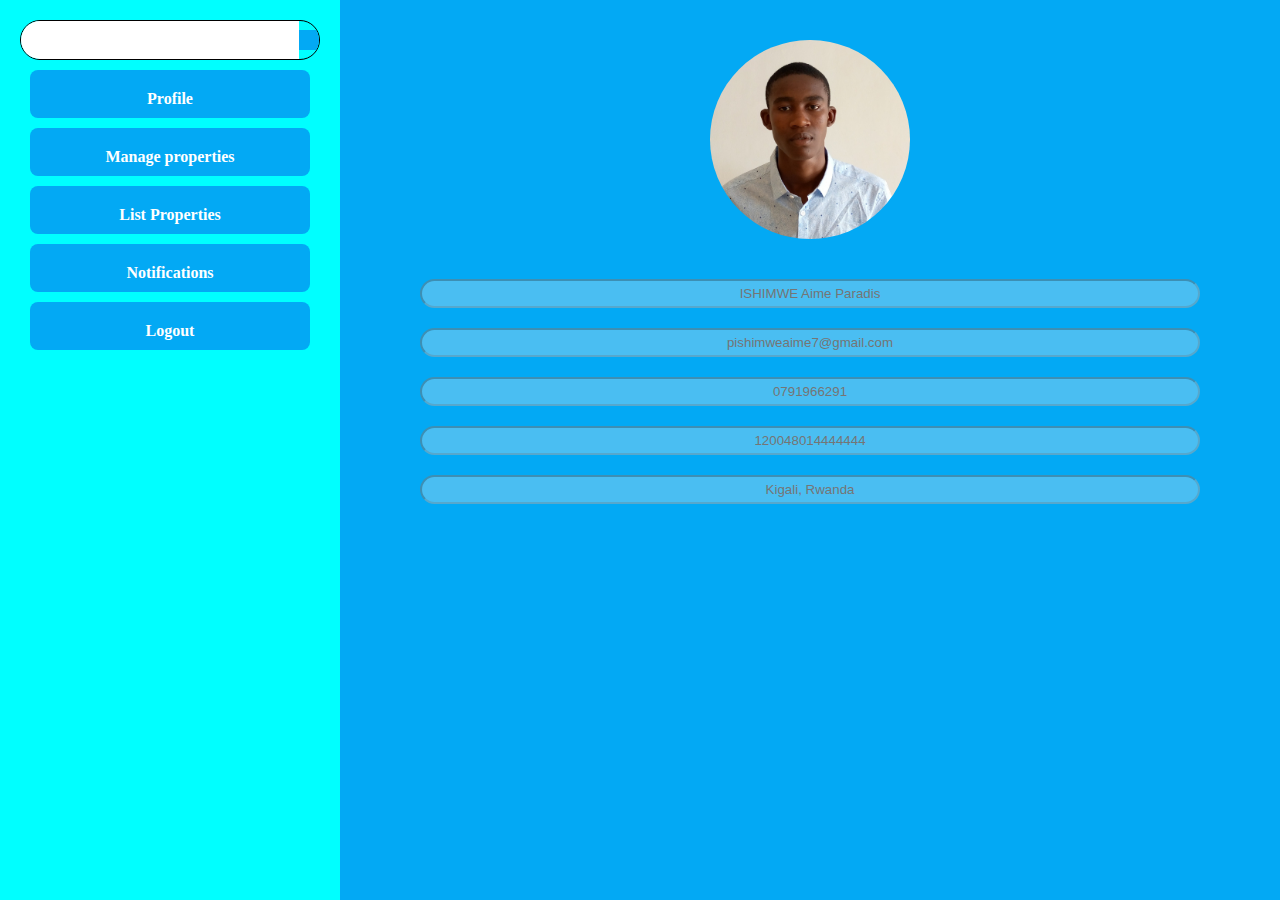
<file: SmartKodesha_webdesign/landlord.html>
<!DOCTYPE html>
<html lang="en">

<head>
    <meta charset="UTF-8">
    <meta name="viewport" content="width=device-width, initial-scale=1.0">
    <link rel="shortcut icon" href="images/logoQuality.jpeg" type="image/x-icon">
    <link rel="stylesheet" href="https://cdnjs.cloudflare.com/ajax/libs/font-awesome/6.4.2/css/all.min.css"
        integrity="sha512-z3gLpd7yknf1YoNbCzqRKc4qyor8gaKU1qmn+CShxbuBusANI9QpRohGBreCFkKxLhei6S9CQXFEbbKuqLg0DA=="
        crossorigin="anonymous" referrerpolicy="no-referrer" />
    <link rel="stylesheet" href="Dashboard.css">
    <title>Landlord</title>
    <style>
        a{
            text-decoration: none;
            color: white;
        }
    </style>
</head>

<body>
    <div class="container">
        <div class="left">
            <div class="search">
                <input type="search" size="20px">
                <i class="fa-solid fa-magnifying-glass"></i>
            </div>

            <div class="contents">
                <i class="fa-solid fa-user"></i>
                <p>Profile</p>
            </div>
            <div class="contents">
                <i class="fa-regular fa-pen-to-square"></i>
                <a href="manage.html"> <p>Manage properties</p></a>
            </div>
            <div class="contents">
                <i class="fa-solid fa-upload"></i>
                <a href="listproperties.php"><p>List Properties</p></a>
            </div>
            <div class="contents">
                <i class="fa-solid fa-envelope"></i>
                <a href="notifications.php"><p>Notifications</p></a>
            </div>
            <div class="contents">
                <i class="fa-solid fa-right-from-bracket"></i>
                <a href="register.php"><p>Logout</p></a>
            </div>
        </div>
        <div class="right">
            <div class="customer">
                <div class="image">
    <img src="images/comment.jpeg" alt="Ami Paradis" style="width: 200px;border-radius: 100px;">
                </div>
                <div class="information"  >
                    <input type="text" placeholder='ISHIMWE Aime Paradis' disabled>
                    <input type="email"placeholder='pishimweaime7@gmail.com'disabled>
                    <input type="telephone"placeholder='0791966291'disabled>
                    <input type="text"placeholder='120048014444444'disabled>
                    <input type="text" placeholder='Kigali, Rwanda'disabled>



                </div>

            </div>
        </div>





    </div>
</body>

</html>
</file>
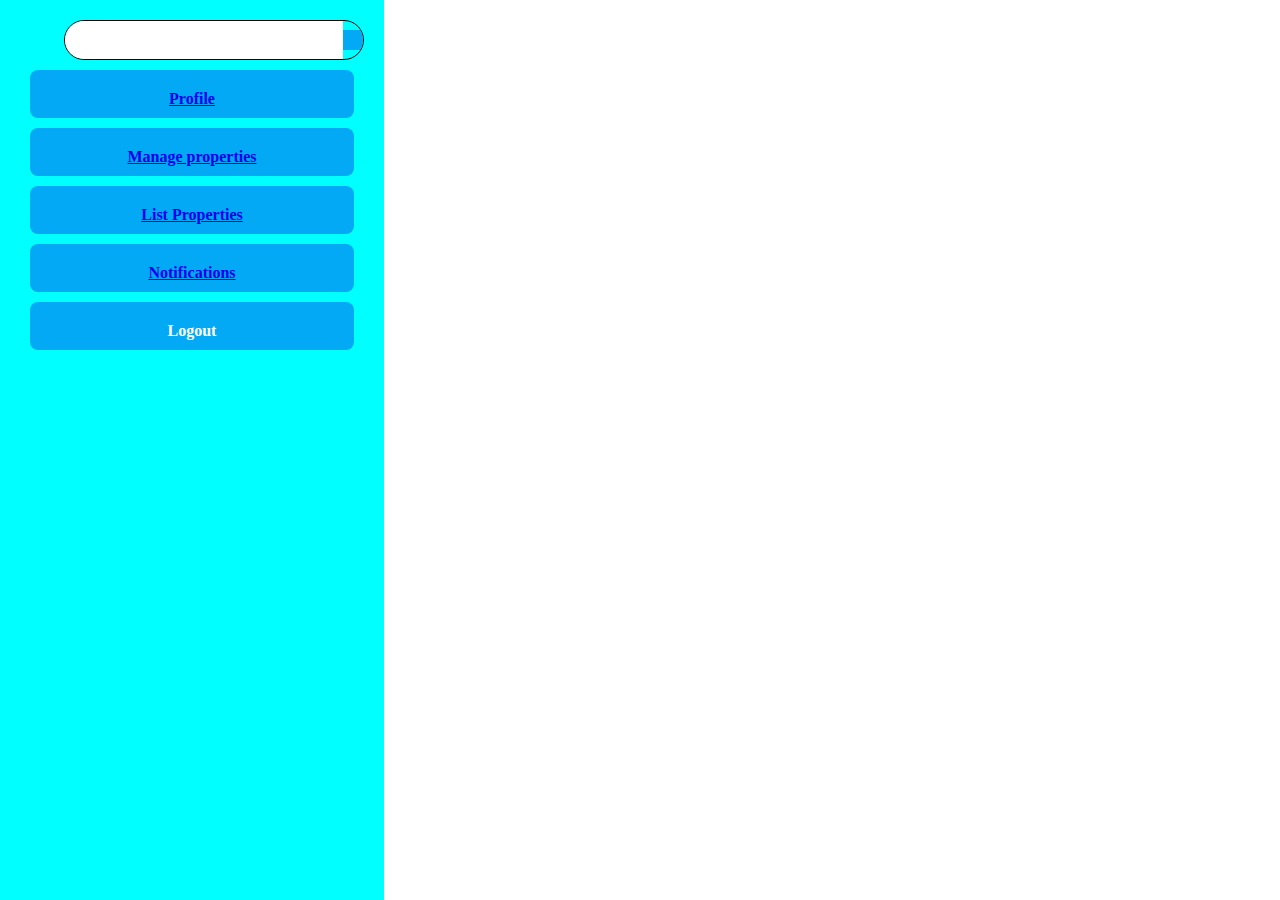
<file: SmartKodesha_webdesign/Loginpage.html>
<!DOCTYPE html>
<html lang="en">

<head>
    <meta charset="UTF-8">
    <meta name="viewport" content="width=device-width, initial-scale=1.0">
    <link rel="shortcut icon" href="images/logoQuality.jpeg" type="image/x-icon">
    <link rel="stylesheet" href="https://cdnjs.cloudflare.com/ajax/libs/font-awesome/6.4.2/css/all.min.css"
        integrity="sha512-z3gLpd7yknf1YoNbCzqRKc4qyor8gaKU1qmn+CShxbuBusANI9QpRohGBreCFkKxLhei6S9CQXFEbbKuqLg0DA=="
        crossorigin="anonymous" referrerpolicy="no-referrer" />
    <link rel="stylesheet" href="Dashboard.css">
    <title>Landlord</title>
</head>

<body>
    <div class="container">
        <div class="left">
            <div class="search">
                <input type="search" size="20px">
                <i class="fa-solid fa-magnifying-glass"></i>
            </div>

            <div class="contents">
                <i class="fa-solid fa-user"></i>
               <a href="landlord.html"><p>Profile</p></a> 
            </div>
            <div class="contents">
                <i class="fa-regular fa-pen-to-square"></i>
                <a href="manage.html"><p>Manage properties</p></a>
            </div>
            <div class="contents">
                <i class="fa-solid fa-upload"></i>
                <a href="listproperties.html"><p>List Properties</p></a>
            </div>
            <div class="contents">
                <i class="fa-solid fa-envelope"></i>
                <a href="notifications.html"><p>Notifications</p></a>
            </div>
            <div class="contents">
                <i class="fa-solid fa-right-from-bracket"></i>
                <p>Logout</p>
            </div>
        </div>
    </div>
</body>
</file>
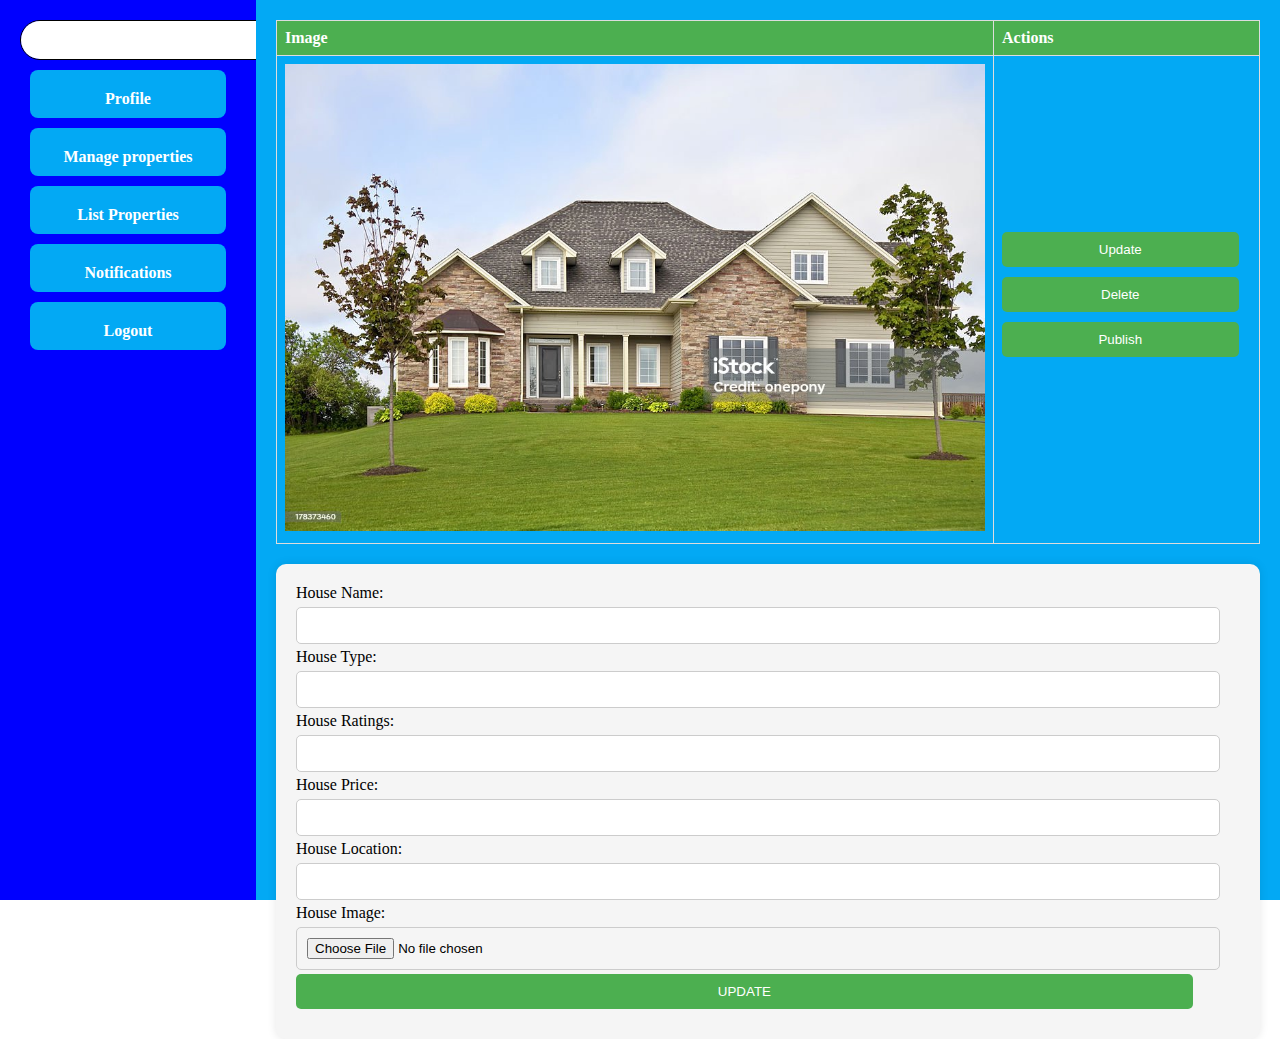
<file: SmartKodesha_webdesign/manage.html>
<!DOCTYPE html>
<html lang="en">

<head>
    <meta charset="UTF-8">
    <meta name="viewport" content="width=device-width, initial-scale=1.0">
    <link rel="shortcut icon" href="images/logoQuality.jpeg" type="image/x-icon">
    <link rel="stylesheet" href="https://cdnjs.cloudflare.com/ajax/libs/font-awesome/6.4.2/css/all.min.css"
        integrity="sha512-z3gLpd7yknf1YoNbCzqRKc4qyor8gaKU1qmn+CShxbuBusANI9QpRohGBreCFkKxLhei6S9CQXFEbbKuqLg0DA=="
        crossorigin="anonymous" referrerpolicy="no-referrer" />
    <link rel="stylesheet" href="Dashboard.css">
    <style>
        .container {
            display: flex;
        }
        a{
            color: white;
            text-decoration: none;
        }

        .left {
            width: 20%;
            padding: 20px;
            background-color: #f5f5f5;
        }

        .right {
            width: 80%;
            padding: 20px;
        }

        table {
            width: 100%;
            border-collapse: collapse;
            margin-bottom: 20px;
        }

        th, td {
            border: 1px solid #ddd;
            padding: 8px;
            text-align: left;
        }

        th {
            background-color: #4CAF50;
            color: white;
        }

        form {
            background-color: #f5f5f5;
            padding: 20px;
            border-radius: 10px;
            box-shadow: 0 0 10px rgba(0, 0, 0, 0.1);
            margin-bottom: 20px;
        }

        input[type="text"],
        input[type="file"] {
            width: calc(100% - 20px);
            padding: 10px;
            margin-top: 5px;
            margin-bottom: 4px;
            box-sizing: border-box;
            border: 1px solid #ccc;
            border-radius: 5px;
        }

        button {
            background-color: #4CAF50;
            color: white;
            padding: 10px 20px;
            border: none;
            border-radius: 5px;
            cursor: pointer;
            width: 95%;
            margin-bottom: 10px;
        }

        button:hover {
            background-color: #45a049;
        }

        /* Modal styles */
        .modal {
            display: none;
            position: fixed;
            z-index: 1;
            left: 0;
            top: 0;
            width: 100%;
            height: 100%;
            overflow: auto;
            background-color: rgb(0, 0, 0);
            background-color: rgba(0, 0, 0, 0.4);
            padding-top: 60px;
        }

        .modal-content {
            background-color: #fefefe;
            margin: 5% auto;
            padding: 20px;
            border: 1px solid #888;
            width: 80%;
        }

        .close {
            color: #aaa;
            float: right;
            font-size: 28px;
            font-weight: bold;
        }

        .close:hover,
        .close:focus {
            color: black;
            text-decoration: none;
            cursor: pointer;
        }
        a{
            color: white;
            text-decoration: none;
        }
    </style>
    <title>Landlord</title>
</head>

<body>
    <div class="container">
        <div class="left" style="background-color: blue;">
            <div class="search">
                <input type="search" size="20px">
                <i class="fa-solid fa-magnifying-glass"></i>
            </div>

            <div class="contents">
                <i class="fa-solid fa-user"></i>
               <a href="landlord.html"><p>Profile</p></a> 
            </div>
            <div class="contents">
                <i class="fa-regular fa-pen-to-square"></i>
                <a href="manage.html"><p>Manage properties</p></a>
            </div>
            <div class="contents">
                <i class="fa-solid fa-upload"></i>
                <a href="listproperties.html"><p>List Properties</p></a>
            </div>
            <div class="contents">
                <i class="fa-solid fa-envelope"></i>
                <a href="notifications.html"><p>Notifications</p></a>
            </div>
            <div class="contents">
                <i class="fa-solid fa-right-from-bracket"></i>
                <p>Logout</p>
            </div>
        </div>
        <div class="right">
            <!-- Table to display uploaded images -->
            <table>
                <thead>
                    <tr>
                        <th>Image</th>
                        <th>Actions</th>
                    </tr>
                </thead>
                <tbody>
                    <!-- Example row, replace with dynamic content from your backend -->
                    <tr>
                        <td><img src="images/inzu1.jpg" alt="Uploaded Image" width="700px"></td>
                        <td>
                            <button onclick="openUpdateModal()">Update</button>
                            <button onclick="confirmDelete()">Delete</button>
                            <button onclick="confirmPublish()">Publish</button>
                        </td>
                    </tr>
                    <!-- Add more rows as needed -->
                </tbody>
            </table>

            <!-- Form to upload new images -->
            <form action="update.php" method="post" id="updateForm">
                <p>
                    House Name:
                    <input type="text" name="houseName">
                </p>
                <p>
                    House Type:
                    <input type="text" name="houseType">
                </p>
                <p>
                    House Ratings:
                    <input type="text" name="houseRatings">
                </p>
                <p>
                    House Price:
                    <input type="text" name="housePrice">
                </p>
                <p>
                    House Location:
                    <input type="text" name="houseLocation">
                </p>
                <p>
                    House Image:
                    <input type="file" name="houseImage">
                </p>

                <!-- Update button in the form -->
                <button type="submit">UPDATE</button>
            </form>

            <!-- Modal for update -->
            <div id="updateModal" class="modal">
                <div class="modal-content">
                    <span class="close" onclick="closeUpdateModal">&times;</span>
                    <h2>Update Information</h2>
                    <div id="updateModalContent">
                        <!-- Update form content will be loaded here -->
                    </div>
                </div>
            </div>
        </div>
    </div>

    <script>
        function openUpdateModal() {
            // Load content into the update modal (you can use AJAX to fetch dynamic content)
            document.getElementById('updateModalContent').innerHTML = document.getElementById('updateForm').outerHTML;

            // Display the update modal
            document.getElementById('updateModal').style.display = 'block';
        }

        function closeUpdateModal() {
            document.getElementById('updateModal').style.display = 'none';
        }

        function confirmDelete() {
            if (confirm("Are you sure you want to delete this item?")) {
                // Add your delete logic here
            }
        }

        function confirmPublish() {
            if (confirm("Are you sure you want to publish this item?")) {
                // Add your publish logic here
            }
        }

        // Close modal if clicked outside of content
        window.onclick = function (event) {
            var modal = document.getElementById('updateModal');
            if (event.target == modal) {
                modal.style.display = 'none';
            }
        }
    </script>
</body>

</html>
</file>
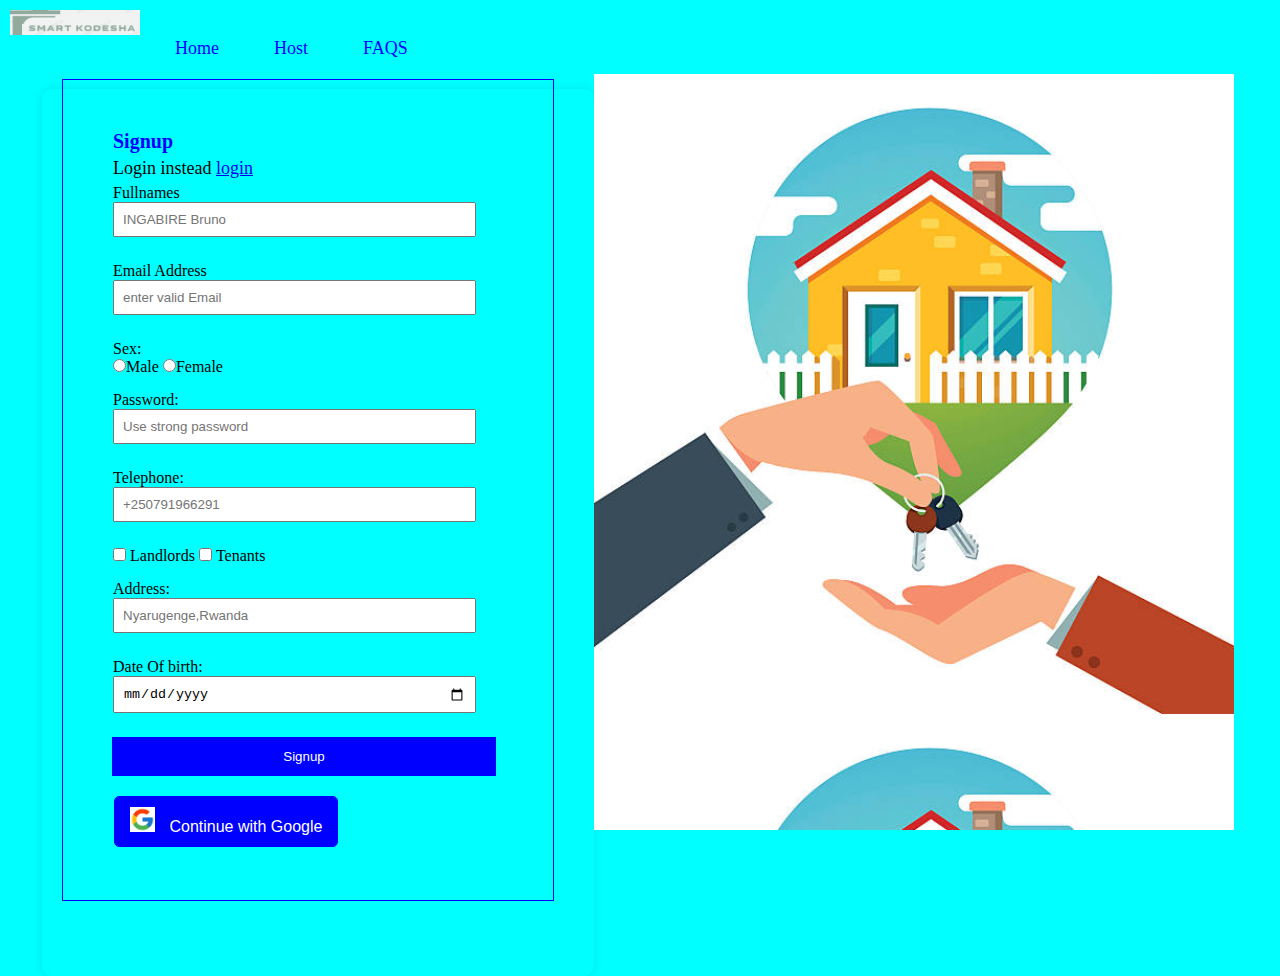
<file: SmartKodesha_webdesign/Register.html>
<!DOCTYPE html>
<html lang="en">
<head>
    <meta charset="UTF-8">
    <meta name="viewport" content="width=device-width, initial-scale=1.0">
    <title>Login/SmartKodesha</title>
    <link rel="stylesheet" href="https://cdnjs.cloudflare.com/ajax/libs/font-awesome/6.4.2/css/all.min.css"
        integrity="sha512-z3gLpd7yknf1YoNbCzqRKc4qyor8gaKU1qmn+CShxbuBusANI9QpRohGBreCFkKxLhei6S9CQXFEbbKuqLg0DA=="
        crossorigin="anonymous" referrerpolicy="no-referrer" />
        <link rel="shortcut icon" href="images/logoQuality.jpeg" type="x/icons">
        <link rel="stylesheet" href="Register.css">
</head>
<body>
<div class="Login-header">
<img src="images/mylogo.png" alt="SmartKodesha-Logo"  width="130px" height="25px">
<a href="Ishimwe.html">Home</a>
<a href="Register.html">Host</a>
<a href="index.html#faq">FAQS</a>
</div>
<div class="login-container">
    <div class="left">
        <div class="login-form">
        <form action="register.php">
            <h3>Signup</h3>
            <h5>Login instead <a href="Loginpage.html">login</a></h5>
            <p>Fullnames<br>
                <input  id="cd-" type="text" name="Username" required="required" placeholder="INGABIRE Bruno">
              </p>
              <p>
            <p>Email Address<br>
              <input  id="cd-" type="text" name="Username" required="required" placeholder="enter valid Email">
            </p>
            <p>
                <p>Sex:<br>
                    <input type="radio" name="sex" value="male">Male
                    <input type="radio" name="sex" value="female">Female

                </p>
                Password:<br>
                <input  id="cd-" type="password" name="password" required="required" placeholder="Use strong password"><br>
            
            </p>
            <p>Telephone:<br>
                <input id="cd-"  type="number" name="telephone" placeholder="+250791966291">

            </p>
           <p><input id="checkebox-gender" type="checkbox">&nbsp;Landlords
            <input id="checkebox-gender" type="checkbox">&nbsp;Tenants
        
        </p> 
        <p>Address:<br>
            <input type="text" placeholder="Nyarugenge,Rwanda" id="cd-" >

        </p>
        <p>Date Of birth:<br>
            <input type="date" id="cd-" placeholder="Enter your date of birth">

        </p>
            <button style="width: 80px;" onclick="alert('Details recorded properly')">Signup</button><br>
            <button id="login-withgoogle" style="background-color: blue; color: #ffffff; border: none; padding: 10px 15px; text-align: center; text-decoration: none; display: inline-block; font-size: 16px; margin: 4px 2px; cursor: pointer; border-radius: 4px;">
                <img src="gifImage/googlelogin.jpg" width="25px" alt="googlelogin" style="margin-right: 10px;">
                Continue with Google
              </button>
              
    
            </form>
        </div>
    </div>
    <div class="right">
        
    </div>
</div>

    
</body>
</html>
</file>
<file: SmartKodesha_webdesign/Dashboard.css>
@import url('https://fonts.googleapis.com/css2?family=M+PLUS+Rounded+1c:wght@300&display=swap');

* {
    padding: 0px;
    margin: 0px;
    box-sizing: border-box;
}

.container {
    display: flex;
    flex-direction: row;
    width: 100vw;
    height: 100vh;
}

.left {
    width: 30vw;
    height: 100vh;
    background-color: aqua;
    padding-top: 30px;
    padding: 20px;
}

.search {
    margin-left: 20px;
    margin-left: auto;
    display: flex;
    align-items: center;
    width: 300px;
    border: 1px solid black;
    border-radius: 25px;
    overflow: hidden;
}

.search input {
    flex: 1;
    border: none;
    padding: 10px;
    font-size: 16px;
}

.search i {
    padding: 10px;
    font-size: 20px;
    background-color: #03a9f4;
    color: white;
    cursor: pointer;
}

.contents {
    display: flex;
    flex-direction: column;
    align-items: center;
    padding: 10px;
    margin: 10px;
    background-color: #03a9f4;
    color: #fff;
    border-radius: 8px;
}

.contents i {
    font-size: 36px;
}

.contents p {
    margin: 10px 0 0 0;
    font-size: 16px;
    font-weight: bold;
}

.contents:hover {
    transform: scale(1.05);
}

.right {
    width: 100vw;
    height: 100vh;
    background-color: #03a9f4;
    display: flex;
    flex-direction: column;
    padding: 20px;
}
.customer{
    display: flex;
    flex-direction: column;
    width:100%;
    height: 100%;
    padding: 20px;
}
.image{
    display: flex;
    justify-content: center;

}
.information{
    display: flex;
    flex-direction: column;
    padding: 30px;
    text-align:center ;
    display: flex;
    justify-content: center;
}
.information input{
    display: flex;
    justify-content: center;
    margin: 10px;
    align-items: center;
    border-radius: 20px;
    padding: 5px;
    text-align:center ;
   

}
</file>
<file: SmartKodesha_webdesign/Register.css>
*{
    padding: 0px;
    margin: 0px;
}
body{
    background-color:aqua ;
}
.Login-header{
    display: flex;
    margin: 10px;
    
    
}
.Login-header a{
    color: blue;
    padding: 20px;
    text-decoration: none;
    font-size: 18px;
    margin-top: 8px;
    margin-left: 15px;
}
.Login-header a:hover{
    background-color:blue;
    color: white;
   padding: 20px;
}
.login-container{
    display: flex;
    flex-direction: row;
    width: 95vw;
    justify-content: center;

}
.left{
 width: 50vw;
 
}
.right{
position: relative;
top: -15px;
width: 50vw;
background-color:red;
height:84vh;
margin-right: -60px;
background-image: url(gifImage/akagifukurisite.jpg);
background-size: contain;
background-repeat: repeat;
}
/* nnnnnn */
/* Add this CSS code to style the "left" class */
.left {
    width: 40vw; /* Adjust the width as needed */
    padding: 20px;
    background-color:aqua; /* Set background color */
    border-radius: 10px; /* Add border radius for rounded corners */
    box-shadow: 0 0 10px rgba(0, 0, 0, 0.1); /* Add a subtle box shadow */
}
.login-form{
    position: relative;
    top: -55px;
    margin-top: 25px;
    border: 1px solid blue;
    padding: 50px;
    margin-right: 20px;
}

.left h3 {
    color: #333;
    font-size: 20px;
    color: blue;
    margin-bottom: 5px;
}

.left h5 {
    color: black; /* Set the color for the subheading */
    font-size: 18px;
    margin-bottom: 5px;
    font-weight: lighter;
}

.left p {
    margin-bottom: 15px;
}

.left  #cd- {
    width: 93%;
    padding: 8px;
    margin-bottom: 10px;
    box-sizing: border-box;
}
#checkebox-remember{
    padding: 30px;
}

.left .login-form button {
    background-color:blue; /* Set button background color */
    color: white; /* Set button text color */
    padding:10px 190px;
    text-align: center;
    display: flex;
    justify-content: center;
    align-items: center;
    border: 1px solid blue;
    outline: 1px solid blue;
    
}

.left button:hover {
    background-color: #45a049; /* Change button background color on hover */
}
#login-withgoogle button:hover{
    background-color: #45a049;
}
</file>
